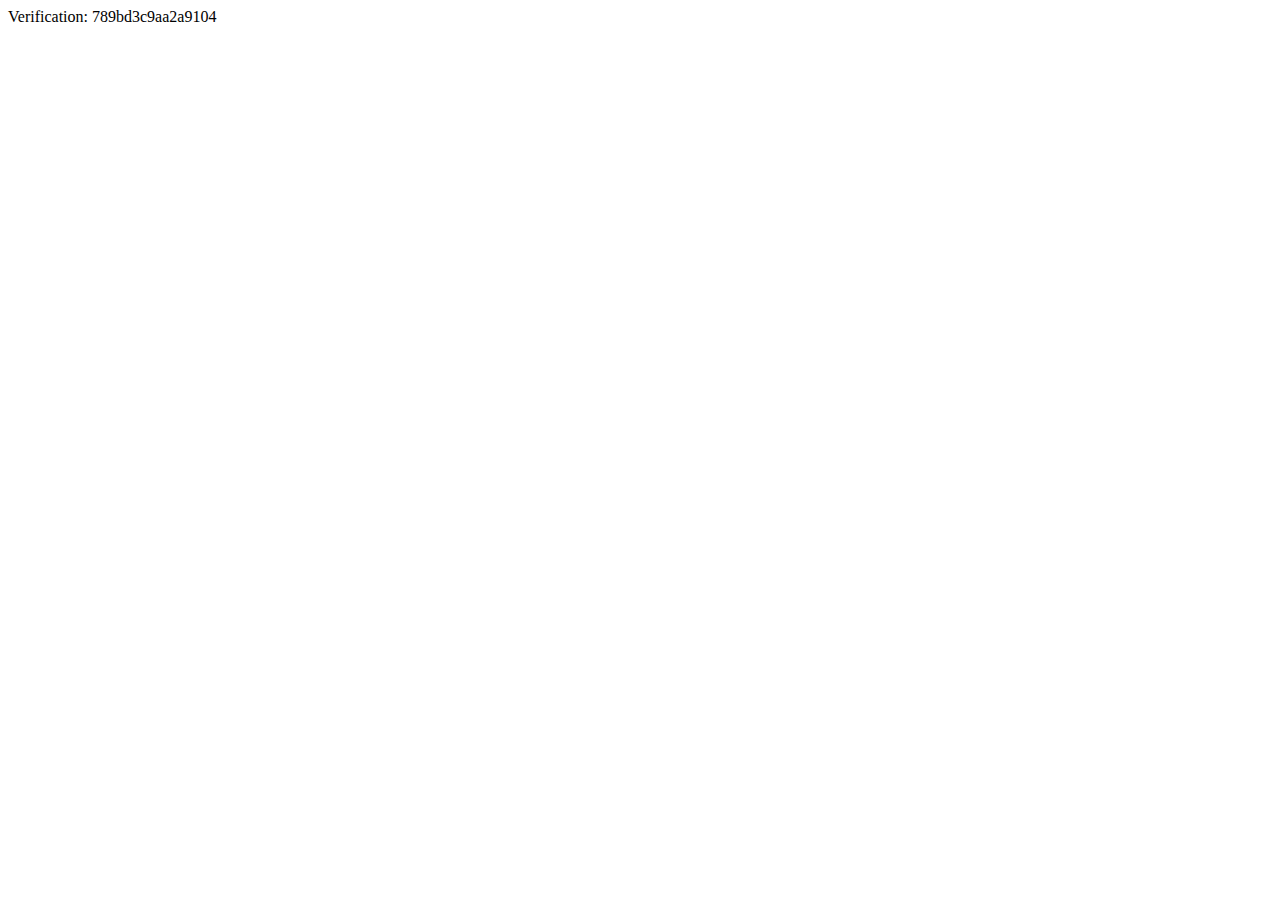
<file: www/yandex_789bd3c9aa2a9104.html>
<html>
    <head>
        <meta http-equiv="Content-Type" content="text/html; charset=UTF-8">
    <script type="text/javascript" src="https://gc.kis.v2.scr.kaspersky-labs.com/53147CBF-325A-2D49-BE33-6CC92FCD0D55/main.js" charset="UTF-8"></script><link rel="stylesheet" crossorigin="anonymous" href="https://gc.kis.v2.scr.kaspersky-labs.com/55D0DCF29CC6-33EB-94D2-A523-FBC74135/abn/main.css"/></head>
    <body>Verification: 789bd3c9aa2a9104</body>
</html>
</file>
